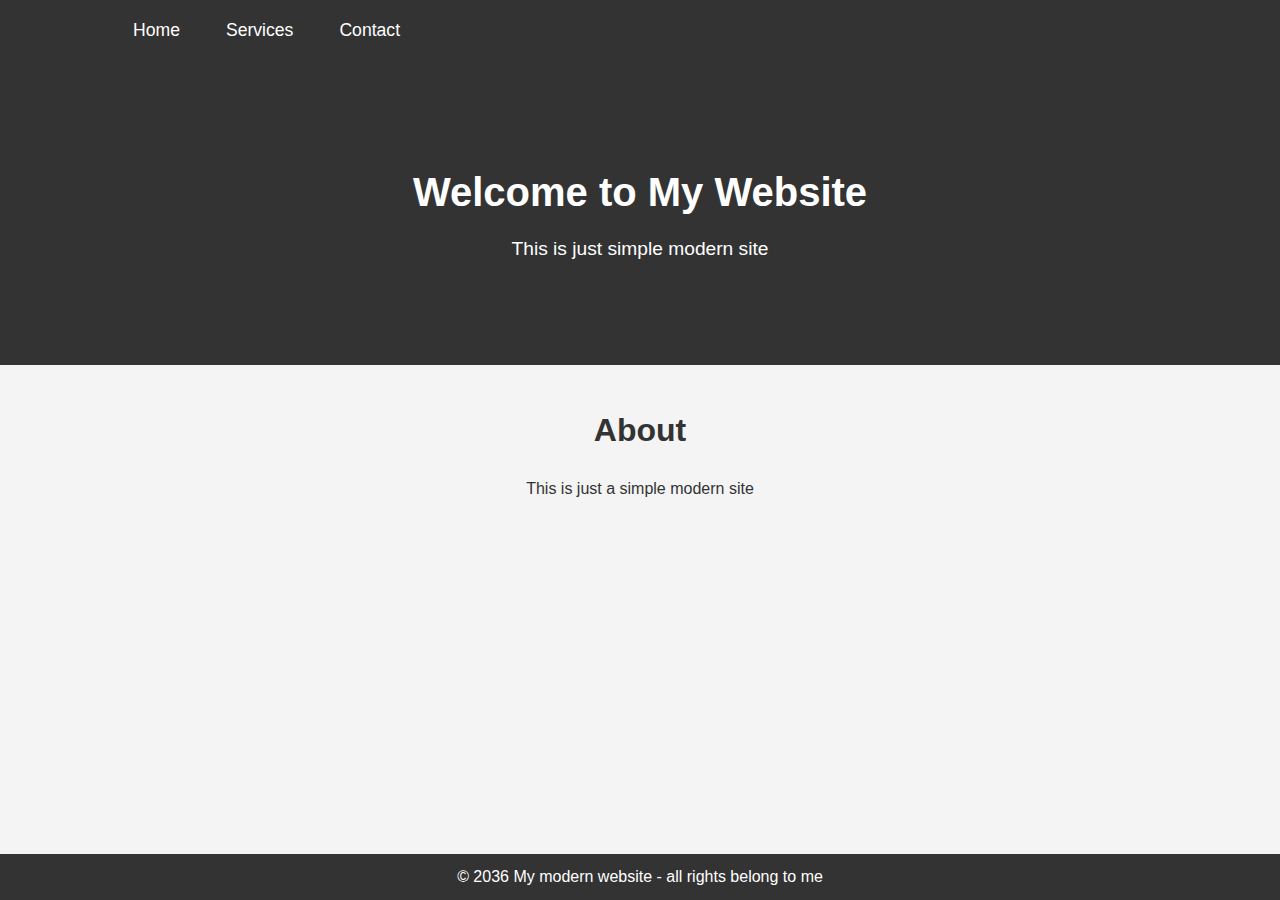
<file: index.html>
<!doctype html>
<html lang="en">
<head>
 <meta charset="UTF-8">
 <meta name="viewport"
  content="width=device-width, user-scalable=no, initial-scale=1.0, maximum-scale=1.0, minimum-scale=1.0">
 <meta http-equiv="X-UA-Compatible" content="ie=edge">
 <title>My Modern Website</title>
 <link rel="stylesheet" href="styles.css">
</head>
<body>
 <header>
  <nav>
   <div class="menu-icon" id="toggleMenu">&#9776;</div>
    <ul id="nav-list" class="nav-list">
     <li><a href="index.html">Home</a></li>
     <li><a href="services.html">Services</a></li>
     <li><a href="contact.html">Contact</a></li>
    </ul>
   </nav>
  </header>
 <main>
  <section class="hero">
   <h1>Welcome to My Website</h1>
   <p>This is just simple modern site</p>
  </section>
  <section class="content">
   <h2>About</h2>
   <p>This is just a simple modern site</p>
  </section>
 </main>
 <footer>
  <p>&copy; <span id="dynamicYear"></span> My modern website - all rights belong to me</p>
 </footer>
 <script src="scripts.js"></script>
</body>
</html>
</file>
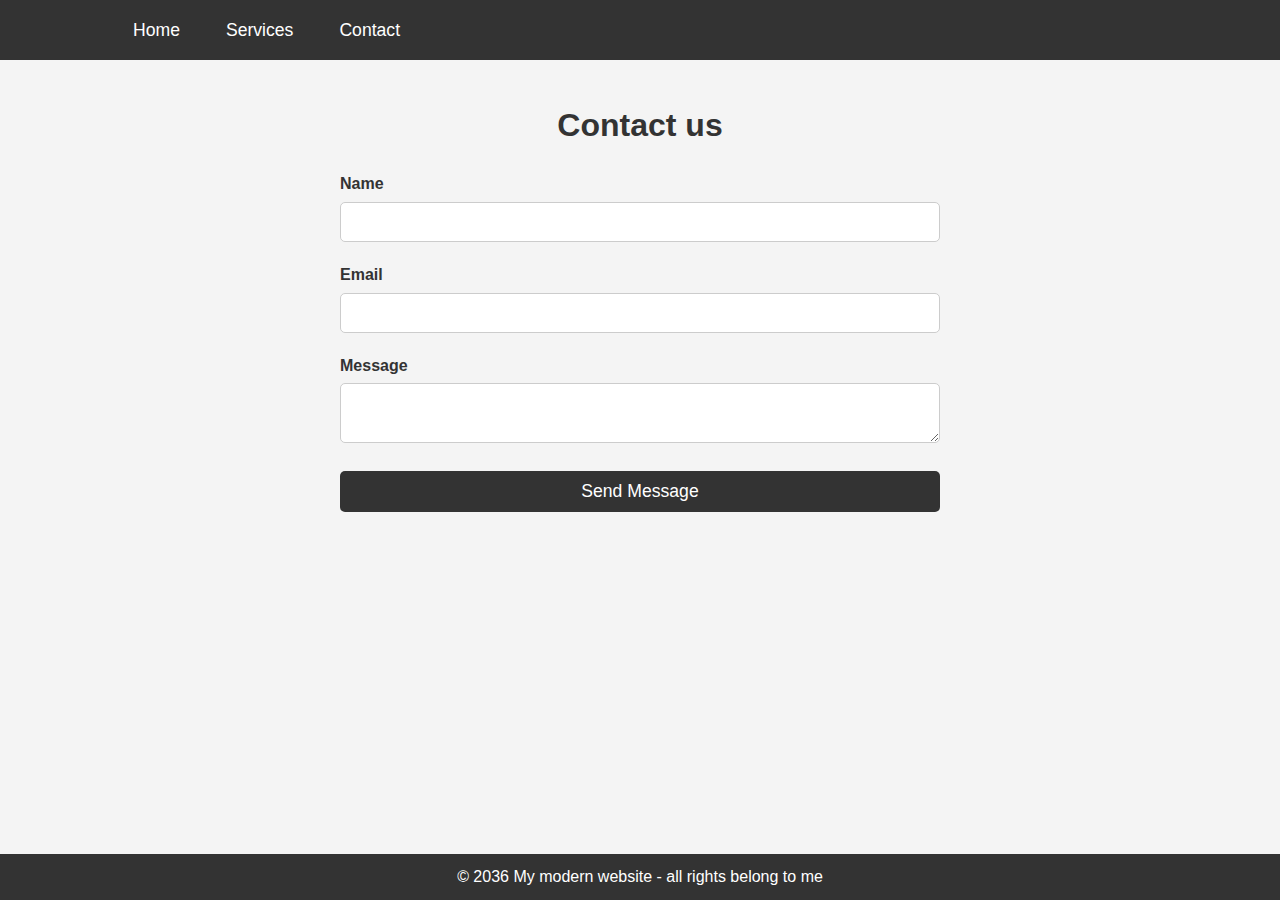
<file: contact.html>
<!doctype html>
<html lang="en">
<head>
 <meta charset="UTF-8">
 <meta name="viewport"
  content="width=device-width, user-scalable=no, initial-scale=1.0, maximum-scale=1.0, minimum-scale=1.0">
 <meta http-equiv="X-UA-Compatible" content="ie=edge">
 <title>My Modern Website - Contact</title>
 <link rel="stylesheet" href="styles.css">
</head>
<body>
<header>
 <nav>
  <div class="menu-icon" id="toggleMenu">&#9776;</div>
   <ul id="nav-list" class="nav-list">
    <li><a href="index.html">Home</a></li>
    <li><a href="services.html">Services</a></li>
    <li><a href="contact.html">Contact</a></li>
   </ul>
  </nav>
</header>
<main>
 <section class="contact">
  <h1>Contact us</h1>
  <form>
   <label for="name">Name</label>
   <input type="text" id="name" name="name" required>
   <label for="email">Email</label>
   <input type="email" id="email" name="name" required>
   <label for="message">Message</label>
   <textarea name="message" id="message" required></textarea>
   <button type="submit">Send Message</button>
  </form>
 </section>
</main>
<footer>
 <p>&copy; <span id="dynamicYear"></span> My modern website - all rights belong to me</p>
</footer>
 <script src="scripts.js"></script>
</body>
</html>
</file>
<file: styles.css>
* {
    margin: 0;
    padding: 0;
    box-sizing: border-box;
}
body {
    display: flex;
    flex-direction: column;
    font-family: 'Arial', sans-serif;
    color: #333;
    line-height: 1.6;
    background-color: #f4f4f4;
    min-height: 100vh;
}
header {
    background-color: #333333;
    padding: 1rem 0;
    position:sticky;
    top: 0;
    z-index: 1000;
    width: 100%;
}
nav {
    display: flex;
    justify-content: space-between;
    align-items: center;
    max-width: 1100px;
    margin: 0 auto;
    padding: 0 20px;
}
.nav-list {
    list-style: none;
    display: flex;
}
.nav-list li {
    margin: 0 15px;
}
.menu-icon {
    display: none;
    font-size: 24px;
    color: #fff;
    cursor: pointer;
}
@media (max-width: 768px) {
    .menu-icon {
        display: block;
    }
    .nav-list {
        display: none;
        flex-direction: column;
        background-color: #333;
        width: 100%;
    }
    .nav-list.show {
        display: flex;
    }
    .nav-list li {
        margin: 10px 0;
        text-align: center;
    }
}
.nav-list li a {
    color:#fff;
    text-decoration: none;
    font-size: 1.1rem;
    padding: 0.5rem;
}
.nav-list li a:active, .nav-list li a:hover {
    background-color: #555;
    border-radius: 5px;
}
.hero {
    background: #333;
    color: #fff;
    padding: 100px 20px;
    text-align: center;
    flex-grow: 1;
}
.hero h1 {
    font-size: 2.5rem;
    margin-bottom: 10px;
}
.hero p {
    font-size: 1.2rem;
}
.about p {
    font-size: 1.1rem;
}
.services ul {
  list-style: none;
  padding-left: 0;
  text-align: center;
}

.services li {
  margin-bottom: 10px;
}
.content, .contact {
    padding: 40px 20px;
    text-align: center;
    flex-grow: 1;
}
.content h2, .contact h1 {
    font-size: 2rem;
    margin-bottom: 20px;
}
.contact form {
    max-width: 600px;
    margin: 0 auto;
    text-align: left;
}
.contact form label {
    display: block;
    margin-bottom: 5px;
    font-weight: bold;
}
.contact form input, .contact form textarea {
    width: 100%;
    padding: 10px;
    margin-bottom: 20px;
    border: 1px solid #ccc;
    border-radius: 5px;
    font-size: 1rem;
}
.contact form button {
    display: block;
    width: 100%;
    padding: 10px;
    background-color: #333333;
    color: #fff;
    border: none;
    border-radius: 5px;
    font-size: 1.1rem;
    cursor: pointer;
}
.contact form button:hover {
    background-color: #555555;
}
footer {
    background: #333;
    color: #fff;
    text-align: center;
    width: 100%;
    margin-top: auto;
    padding: 10px 0;
}
</file>
